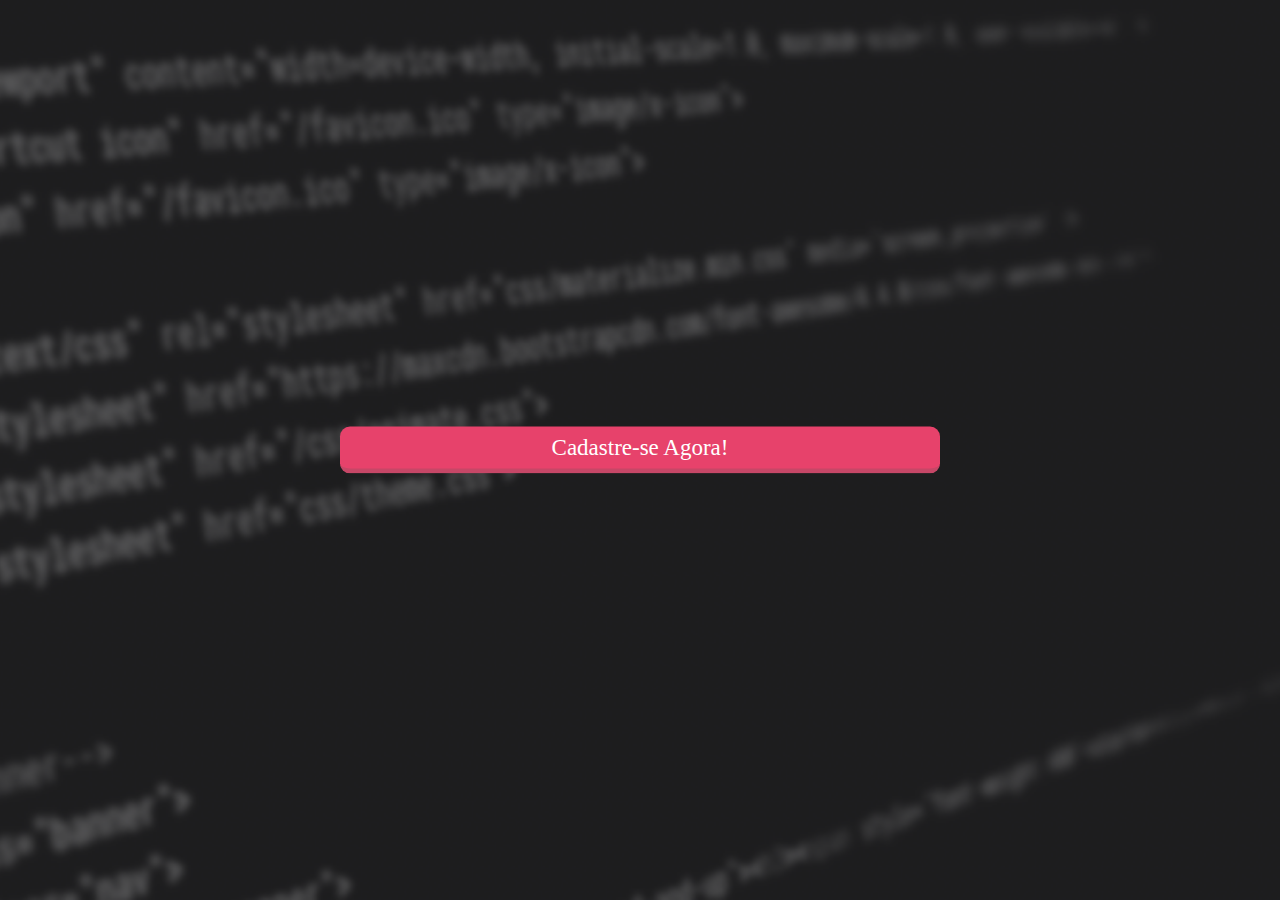
<file: ul_ux/banner/index.html>
<!DOCTYPE html>
<html>
<head>
	<title>Banner e CTA | UI/UX</title>
	<style type="text/css">
		*{
			margin: 0;
			padding: 0;
			box-sizing: border-box;
		}
		section.bg{
			width:100vw;
			height: 100vh;
			background-image:url('banner.png');
			background-size:cover;
			background-position:center;
		}
		a.cta{
			width:95%;
			max-width: 600px;
			padding: 8px 20px;
			text-align: center;
			background:#e7426b;
			color:white;
			font-size:23px;
			border-radius:10px;
			border-bottom:5px solid #c64767;
			text-decoration:none;
			display:inline-block;
			position: absolute;
			left:50%;
			top:50%;
			transform: translate(-50%, -50%);
			-ms-transform:translate(-50%,-50%);
		}
	</style>
</head>
<body>
	<section class="bg">
			<a class="cta" href="https://cursos.dankicode.com./registrar">Cadastre-se Agora!</a>
	</section>

</body>
</html>
</file>
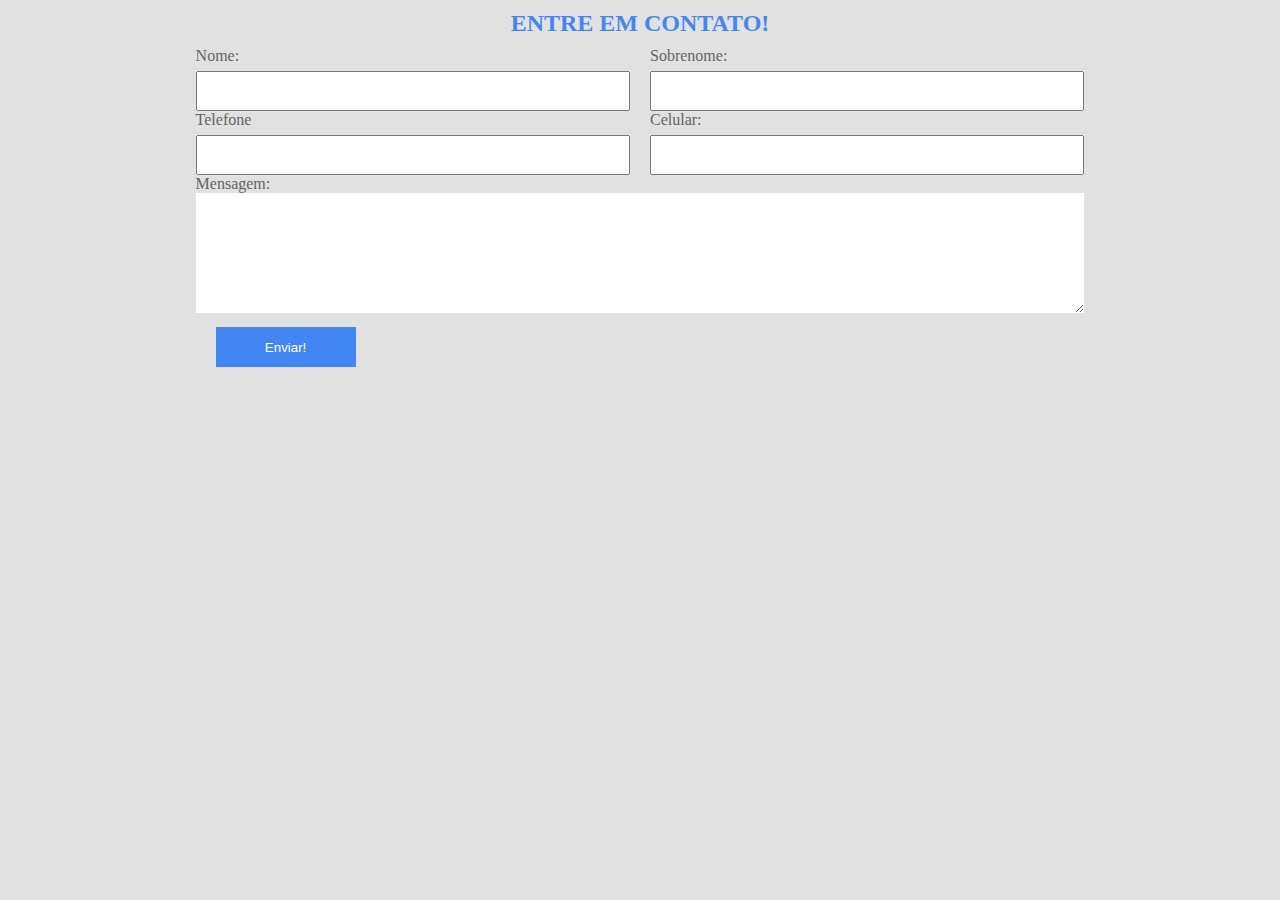
<file: responsividade/exercicio.html>
<!DOCTYPE html>
<!DOCTYPE html>
<html>
<head>
	<title>Exercicio</title>
	<meta name="viewport" content="width=device-width,initial-scale=1.0,maximum-scale=1.0">
	<link rel="stylesheet" type="text/css" href="exercicio.css">
	<style type="text/css">
		
	</style>
</head>
<body>

	<div class="container">
		<h2>Entre em Contato!</h2>
		<form>
			<div class="w50">
				<div class="form-group">
					<label>Nome:</label>
					<input type="text" name="nome">
				</div><!-- form-group -->
			</div><!--w50 -->
			<div class="w50">
				<div class="form-group">
					<label>Sobrenome:</label>
					<input type="text" name="nome">
				</div><!-- form-group -->
			</div><!--w50 -->
			<div class="w50">
				<div class="form-group">
					<label>Telefone</label>
					<input type="text" name="nome">
				</div><!-- form-group -->
			</div><!--w50 -->
			<div class="w50">
				<div class="form-group">
					<label>Celular:</label>
					<input type="text" name="nome">
				</div><!-- form-group -->
			</div><!--w50 -->
			<div class="w100">
				<div class="form-group">
					<label>Mensagem:</label>
				<textarea></textarea>
			</div><!--w100 -->
			<div class="w100">
				<div class="form-group">
					<input type="submit" name="acao" value="Enviar!">
			<div class="clear"></div>
		</form>
	</div>

</body>
</html>
</file>
<file: responsividade/exercicio.css>
*{
	box-sizing: border-box;
	margin:0;
	padding:0;
}

/*Classes Auxiliares*/

.container{
	max-width: 960px;
	margin:0 auto;
	padding:0 2%;
}

.clear{
	clear:both;
}

.w50{
	float: left;
	width: 50%;
	padding: 0 10px;
}

.w100{
	float: left;
	width:100%;
	padding: 0 10px;
}

/* Estilos Próprios */

body{
	background:rgb(225, 225, 225);
}

h2{
	text-align: center;
	color:#4286f4;
	padding:10px 0;
	font-size:24px;
	text-transform: uppercase;
}

.form-group label{
	display: block;
	margin-bottom:8px 0;
	color:#646464;

}

.form-group input[type=text]{
	width:100%;
	padding-left:8px;
	height: 40px;
	margin-top:6px;
}

.form-group input[type=submit]{
	width:140px;
	height: 40px;
	background: #4286f4;
	color:white;
	border:0;
	margin:10px;
	cursor:pointer;
}

.form-group textarea{
	width:100%;
	height:120px;
	border:0px solid #ccc;
	padding:10px;
}

@media screen and (max-width: 500px){
	.w50{width:100%;}
}
</file>
